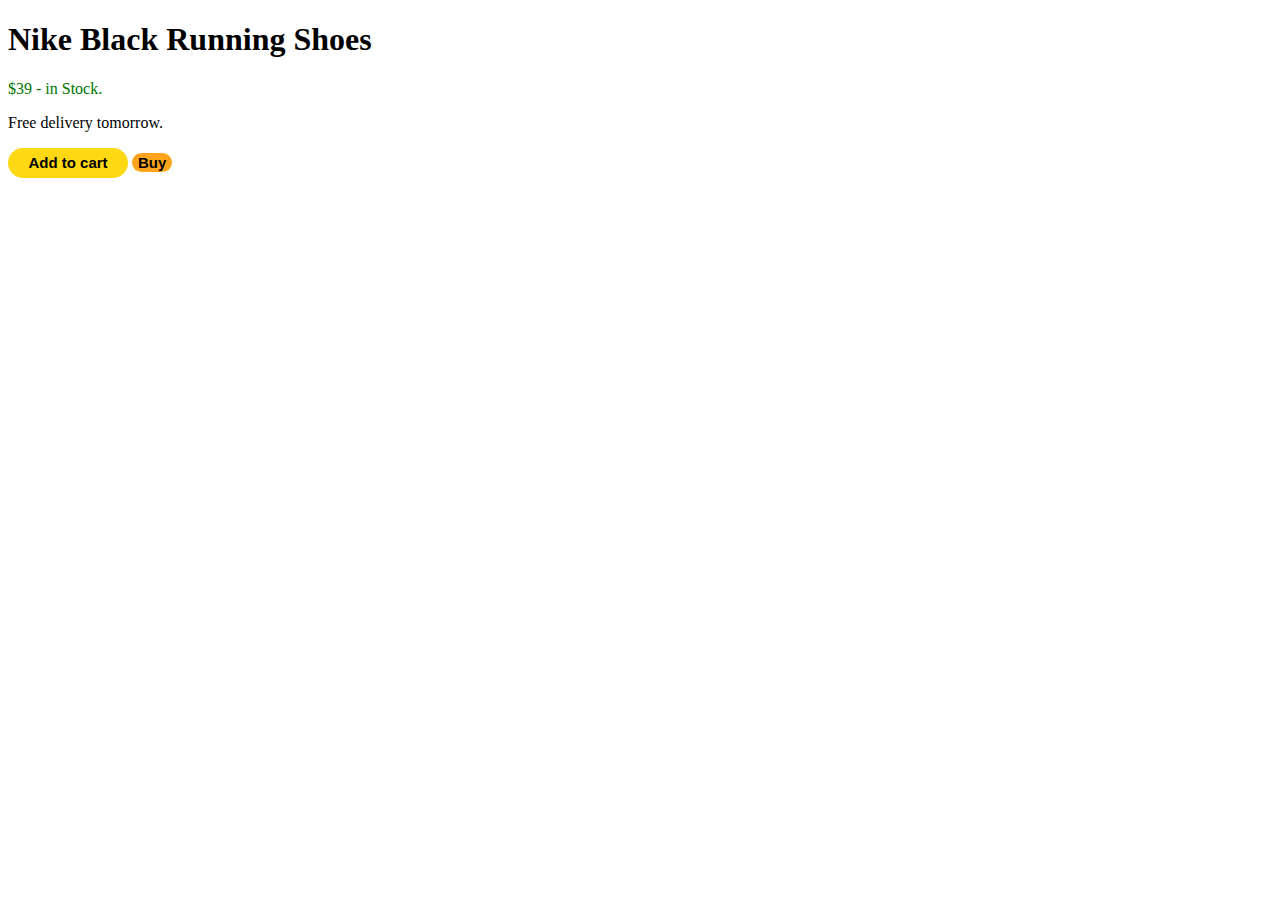
<file: intro-to-html/website.html>
<!DOCTYPE html>
<html>
  <head>
    <title>first website</title>
    <style>
    
      .price {
        color: rgb(0, 118, 0);
      }
    
      .add-button {
        background-color: rgb(255, 216, 20);
        font-weight: bold;
        font-size: 15px;
        border: none;
        border-radius: 30px;
        width: 120px;
        height: 30px;
        cursor: pointer;
      }
    
      .buy-button {
        background-color: rgb(255, 164, 28);
        font-weight: bold;
        font-size: 15px;
        border: none;
        border-radius:30px;
      }
    </style>    
  </head>
  <body>
<h1>Nike Black Running Shoes</h1>
<p class="price">$39 - in Stock.</p>
<p>Free delivery tomorrow.</p>

<button class="add-button">
  Add to cart
</button> 

<button class="buy-button">
  Buy 
</button>
  </body>
</html>
</file>
